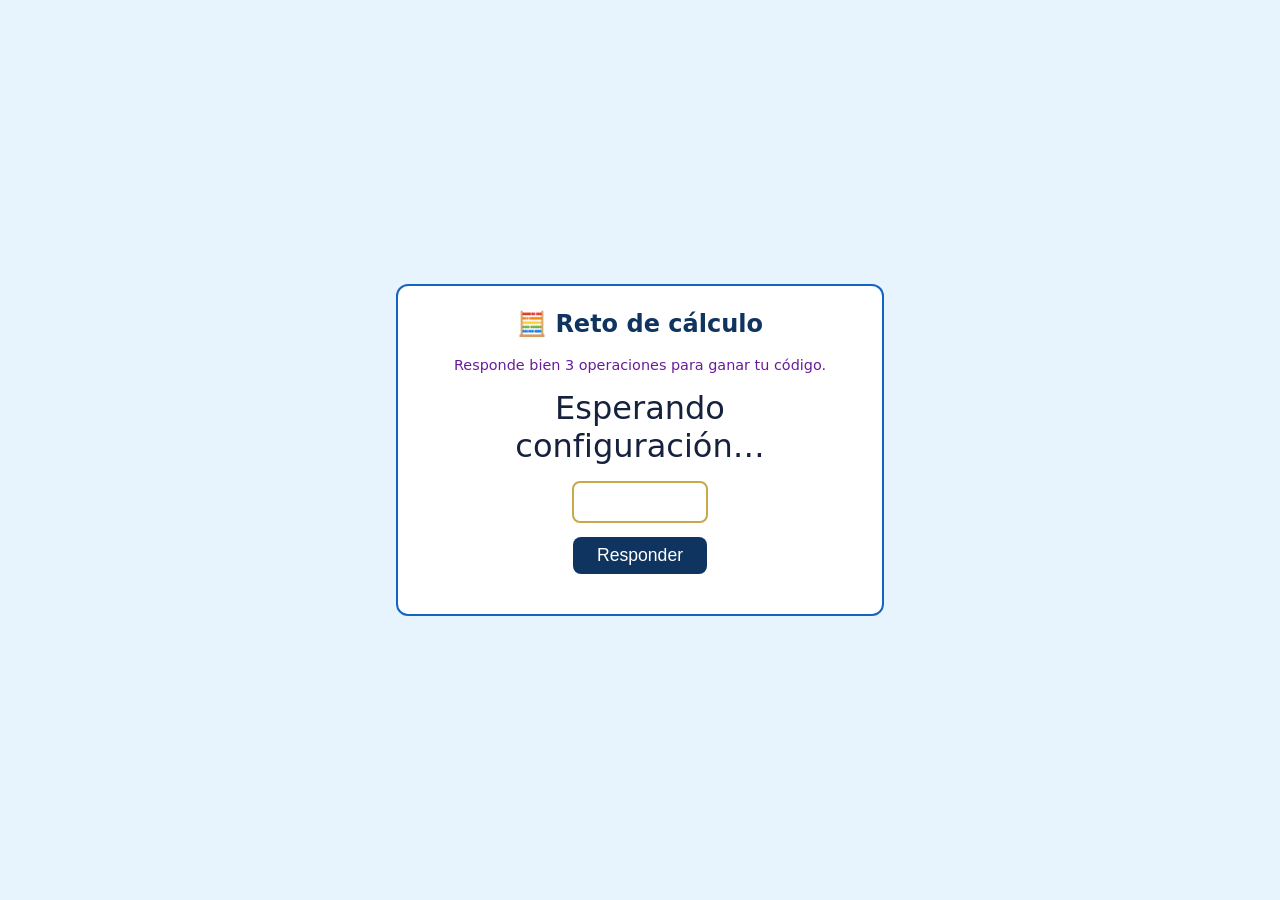
<file: actividad-demo.html>
<!DOCTYPE html>
<html lang="es">
<head>
  <meta charset="UTF-8">
  <meta name="viewport" content="width=device-width, initial-scale=1.0">
  <title>Actividad demo — Reto de cálculo</title>
  <!--
    ACTIVIDAD LÚDICA DE EJEMPLO
    Muestra el patrón que seguirán todos tus juegos:
      1. NO sabe nada de Supabase ni de sesiones (juego "tonto").
      2. Recibe su configuración con el mensaje 'init'.
      3. Al ganar, envía UNA línea: postMessage con tipo 'resultado'.
  -->
  <style>
    body { font-family: system-ui, sans-serif; background: #E8F4FD; margin: 0;
           display: flex; align-items: center; justify-content: center; min-height: 100vh; }
    .caja { background: #fff; border: 2px solid #1565C0; border-radius: 12px;
            padding: 24px 32px; max-width: 420px; text-align: center; }
    h2 { color: #0F3460; margin-top: 0; }
    .pregunta { font-size: 2em; color: #16213E; margin: 16px 0; }
    input { font-size: 1.4em; width: 120px; text-align: center; padding: 6px;
            border: 2px solid #C9A84C; border-radius: 8px; }
    button { font-size: 1.1em; margin-top: 14px; padding: 8px 24px; cursor: pointer;
             background: #0F3460; color: #fff; border: none; border-radius: 8px; }
    .info { color: #6A1B9A; font-size: .9em; }
    .ok { color: #2E7D32; font-weight: bold; }
    .mal { color: #E94560; font-weight: bold; }
  </style>
</head>
<body>
  <div class="caja">
    <h2>🧮 Reto de cálculo</h2>
    <p class="info">Responde bien 3 operaciones para ganar tu código.</p>
    <div class="pregunta" id="pregunta">Esperando configuración…</div>
    <input type="number" id="respuesta" autocomplete="off">
    <br>
    <button id="btn">Responder</button>
    <p id="estado"></p>
  </div>

  <script>
    // ---------- Estado del juego ----------
    let config = { dificultad: 'facil' };   // llega con el mensaje 'init'
    let correctas = 0, errores = 0, a = 0, b = 0;
    const META = 3;
    const inicio = Date.now();

    // ---------- 1. Recibir configuración del LMS ----------
    window.addEventListener('message', (event) => {
      if (event.data && event.data.tipo === 'init') {
        config = Object.assign(config, event.data.config || {});
        nuevaPregunta();
      }
    });

    // Si el LMS no envía init en 2 segundos (p. ej. prueba suelta), empezar igual
    setTimeout(() => { if (a === 0) nuevaPregunta(); }, 2000);

    // ---------- Lógica del mini-juego ----------
    function nuevaPregunta() {
      const tope = config.dificultad === 'facil' ? 10 : 99;
      a = 1 + Math.floor(Math.random() * tope);
      b = 1 + Math.floor(Math.random() * tope);
      document.getElementById('pregunta').textContent = a + ' + ' + b + ' = ?';
      document.getElementById('respuesta').value = '';
      document.getElementById('respuesta').focus();
    }

    document.getElementById('btn').addEventListener('click', responder);
    document.getElementById('respuesta').addEventListener('keydown',
      (e) => { if (e.key === 'Enter') responder(); });

    function responder() {
      const r = Number(document.getElementById('respuesta').value);
      const estado = document.getElementById('estado');
      if (r === a + b) {
        correctas++;
        estado.innerHTML = '<span class="ok">✔ Correcto (' + correctas + '/' + META + ')</span>';
        if (correctas >= META) return ganar();
      } else {
        errores++;
        estado.innerHTML = '<span class="mal">✘ Intenta de nuevo</span>';
      }
      nuevaPregunta();
    }

    // ---------- 2. Reportar el resultado al LMS ----------
    function ganar() {
      document.getElementById('pregunta').textContent = '🎉 ¡Ganaste!';
      document.getElementById('estado').innerHTML =
        '<span class="ok">Pidiendo tu código al LMS…</span>';

      const tiempoSeg = Math.round((Date.now() - inicio) / 1000);
      const puntaje = Math.max(0, 100 - errores * 10);

      // La única línea que conecta el juego con el LMS.
      // Nota: en producción reemplaza '*' por el origen exacto de tu LMS,
      // p. ej. 'https://tuusuario.github.io'
      window.parent.postMessage({
        tipo: 'resultado',
        exito: true,
        puntaje: puntaje,
        tiempoSeg: tiempoSeg,
        // métricas propias de ESTE juego (estructura libre, como tu Sheet):
        metricas: { correctas: correctas, errores: errores, dificultad: config.dificultad }
      }, '*');
    }
  </script>
</body>
</html>
</file>
